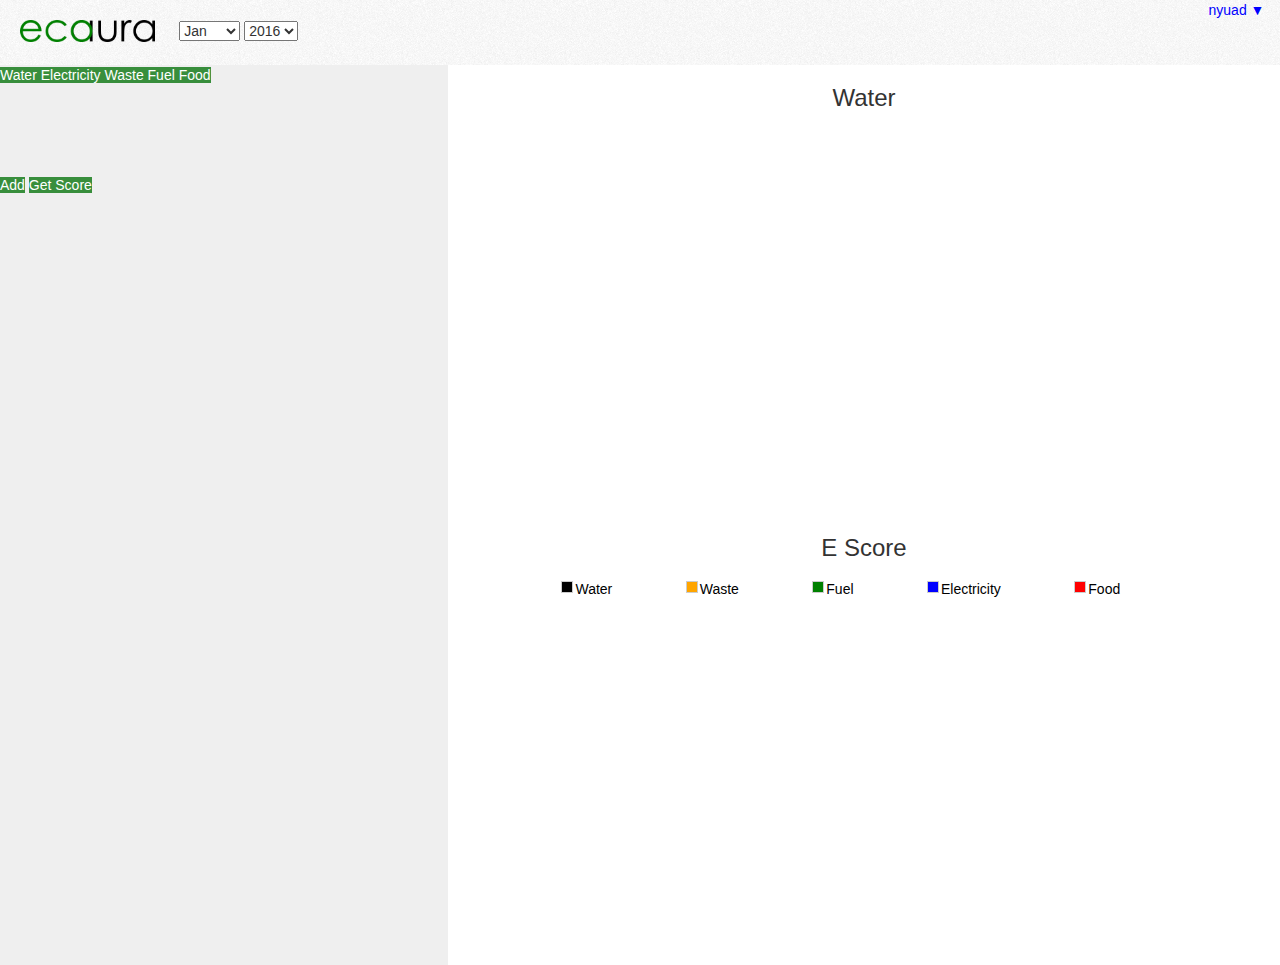
<file: model/index.html>
<!doctype html>
<html>
<style>
path { 
    fill: none;
}

.axis path,
.axis line {
    fill: none;
    stroke: grey;
    stroke-width: 1;
    shape-rendering: crispEdges;
}
</style>
  <head>
    <meta charset="utf-8"/>
    <script src="https://polygit.org/components/webcomponentsjs/webcomponents-lite.min.js"></script>
    <link href="https://polygit.org/components/polymer/polymer.html" rel="import">
<link rel="import" href="https://polygit.org/components/paper-tabs/paper-tabs.html">
<link rel="import" href="https://polygit.org/components/paper-input/paper-input.html">
<link rel="import" href="https://polygit.org/components/paper-button/paper-button.html">

    <script src='https://cdn.firebase.com/js/client/2.3.0/firebase.js'></script>
    <link rel='stylesheet' type='text/css' href='index.css'>
    <link rel="stylesheet" href="http://maxcdn.bootstrapcdn.com/bootstrap/3.3.6/css/bootstrap.min.css">
    <script src="https://ajax.googleapis.com/ajax/libs/jquery/1.12.0/jquery.min.js"></script>
    <script src="http://maxcdn.bootstrapcdn.com/bootstrap/3.3.6/js/bootstrap.min.js"></script>
    <script src="http://d3js.org/d3.v3.min.js"></script>

        <script src='io.js'></script>
    <script src='../TestingLineChart/plot.js'></script>
    <script type="text/javascript" src='../OverViewCharts/overview.js'></script>

    <title>Ecaura</title> 
  </head>
  <body>

<div id="logo">

          <img src="ecauragreen.png" alt="logo" height="25px" >

            <select id='monthInput' >
        <option value=''>Month</option>
        <option selected value='january'>Jan</option>
        <option value='february'>Feb</option>
        <option value='march'>Mar</option>
        <option value='april'>Apr</option>
        <option value='may'>May</option>
        <option value='june'>Jun</option>
        <option value='july'>Jul</option>
        <option value='august'>Aug</option>
        <option value='september'>Sep</option>
        <option value='october'>Oct</option>
        <option value='november'>Nov</option>
        <option value='december'>Dec</option>
        </select> 

        <select id='yearInput'>
        <option value=''>Year</option>
        <option value='2006'>2006</option>
        <option value='2007'>2007</option>
        <option value='2008'>2008</option>
        <option value='2009'>2009</option>
        <option value='2010'>2010</option>
        <option value='2011'>2011</option>
        <option value='2012'>2012</option>
        <option value='2013'>2013</option>
        <option value='2014'>2014</option>
        <option value='2015'>2015</option>
        <option selected value='2016'>2016</option>
        <option value='2017'>2017</option>
        <option value='2018'>2018</option>
        <option value='2019'>2019</option>
        <option value='2020'>2020</option>
        </select> 
        <span id= "user">
         &nbsp;
           <paper-button raised type="submit" > nyuad   &#9660;</paper-button>    
        &nbsp;    &nbsp;       
        </span>
       </div>
        </div>

    <!-- Left Side Form -->
    <div id="ParameterBox">
        <!-- Tab Titles (Parameters) -->
        
        <!-- Logo and Date -->
        


      <paper-tabs id="papertabs" selected="0">
      <paper-tab data-toggle="tab" href="#water" data-id:"water">Water</paper-tab>
         <paper-tab data-toggle="tab" href="#electricity">Electricity</paper-tab>
          <paper-tab data-toggle="tab" href="#waste">Waste</paper-tab>
          <paper-tab data-toggle="tab" href="#fuel">Fuel</paper-tab>
          <paper-tab data-toggle="tab" href="#food">Food</paper-tab></paper-tabs>
        <!-- Content for each tab -->
        <div class="tab-content"> 


            <div id="water" class="tab-pane fade in active">



              
              <p class="ParameterDescription"> 
            <!-- SubContent for each tab -->
           
                <paper-input id='WaterReservoir' label='Water Reservoir (litres/month)'></paper-input><br>
                <paper-input id='GroundWater' label='Ground Water (litres/month)'></paper-input><br>
                <paper-input id='DesalinatedWater' label='Desalinated Water (litres/month)'></paper-input><br>
                <paper-input id='RecycledWater' label='RecycledWater (litres/month)'></paper-input><br>             
              </p>
          </div>
          

            <div id="electricity" class="tab-pane fade">
              <p class="ParameterDescription">
               <!-- SubContent for each tab -->
              <paper-input   id='Nuclear' label='Nuclear (kWh/month)'></paper-input><br>
                <paper-input   id='Solar' label='Solar (kWh/month)'></paper-input><br>
                <paper-input  id='Wind' label='Wind (kWh/month)'></paper-input><br>
                <paper-input   id='HydroElectric' label='HydroElectric (kWh/month)'></paper-input><br>
                <paper-input  id='FossilFuels' label='Fossil Fuels (kWh/month)'></paper-input>
              </p>
            </div>
          


            <div id="waste" class="tab-pane fade">
              <p class="ParameterDescription"> 
          <!-- SubContent for each tab -->

                <paper-input  id='Plastic' label='Plastic (kg/month)'></paper-input><br>
                <paper-input  id='Paper' label='Paper (kg/month)'></paper-input><br>
                <paper-input  id='Glass' label='Glass (kg/month)'></paper-input><br>
                <paper-input  id='Metal' label='Metal (kg/month)'></paper-input><br>
                <paper-input  id='Landfill' label='Landfill (kg/month)'></paper-input></p>
            </div>
          

            <div id="fuel" class="tab-pane fade">
              <p class="ParameterDescription">
            <!-- SubContent for each tab -->
          <paper-input  id='NaturalGas' label='Natural Gas (litres/month)'></paper-input><br>
                <paper-input id='FuelOil' label='Fuel Oil (litres/month)'></paper-input><br>
                <paper-input id='LPG' label='LPG (litres/month)'></paper-input></p>
            </div>
          

            <div id="food" class="tab-pane fade">
              <p class="ParameterDescription">
            <!-- SubContent for each tab -->   
          			<paper-input  id='Beef' placeholder='Amount of Beef (kg/month)'></paper-input><br>
          			<paper-input   id='Chicken' placeholder='Chicken (kg/month)'></paper-input><br>
          			<paper-input  id='Dairy' placeholder='Dairy (kg/month)'></paper-input><br>
          			<paper-input   id='Veggies' placeholder='Veggies (kg/month)'></paper-input><br>
          			<paper-input   id='Fruits' placeholder='Fruits (kg/month)'></paper-input><br>
          			<paper-input   id='Grains' placeholder='Grains (kg/month)'></paper-input></p>
            </div>

 						<paper-button raised class="custom green" id="submitButton"> Add</paper-button>
                       <paper-button raised id="clickMe" class="custom score" type="button" value="score"> Get Score</paper-button>

      </div> 
</div>
    


 <!-- Right Side Panel -->

      <div id="OutputBox">
         <div id="upperwrapper"> 
            <div id="top-title"><h3>Water</h3></div>
            <div id="InputVisualization"></div>
            <div id="overview"></div>
          </div>

          <div id='bottomwrapper'>

          <div id="bottom-title">
            <h3>E Score</h3>
          </div>

          <div id="legenddiv">
        	<ul>
            <li><span class="Water" style="background-color: black;"></span> Water</li>
            <li><span class="Waste" style="background-color: orange;"></span>Waste</li>
            <li><span class="Fuel" style="background-color: green;"></span> Fuel</li>
            <li><span class="Electricity" style="background-color: blue;"></span>Electricity</li>
            <li><span class="Food" style="background-color: red;"></span> Food</li>
          </ul>
          </div>
          <div id="OverallVisualization"></div>
          </div>
      </div>
  
    
    
    <script>
    var firebasepath = "https://ecaura.firebaseIO.com"
    //console.log("Starting request")
    var myDataRef = new Firebase(firebasepath);
    //console.log("Connected")
    // Set the dimensions of the canvas / graph


    // Parse the date / time
    var parseDate = d3.time.format("%Y %B").parse;
          var fields = ["WaterReservoir", "GroundWater", "DesalinatedWater", "RecycledWater", "Nuclear", "Solar", "Wind", "HydroElectric", 
          "FossilFuels", "Plastic", "Paper", "Glass", "Metal", "Landfill", "NaturalGas", "FuelOil", "LPG", "Beef", "Chicken", "Dairy", "Veggies", "Fruits", "Grains"]

    //console.log("About to create listener")

    function clear_fields(fields) {
       for (i in fields) {
            //console.log($("#" + fields[i]))
            $("#" + fields[i]).val('');
          }  
    }

    function get_current_tab() {
        current_graph = $(".iron-selected").attr("href");
        current_graph = current_graph.substring(1, current_graph.length);
        return current_graph;
    }

    function make_recommendations() {
        recommendations = "If you used " + Math.floor(Math.random() * 50) + " percent less electricity, you would save" + Math.floor(Math.random() * 1000000) + "AED. Your score puts you " + Math.floor(Math.random() * 25) + 5 + "percent better than the industry average." 
        return recommendations
    }


    function update_graphs() {
          var str = get_current_tab();
          str = str.toLowerCase().replace(/\b[a-z]/g, function(letter) {
                return letter.toUpperCase();
          });
         $("#top-title h3").html(str);

      current_graph = $(".iron-selected").attr("href")
        current_graph = current_graph.substring(1, current_graph.length);
        //console.log(current_graph)
        ////console.log($(".iron-selected").value);
        //console.log("Change found.")
          //get_feature(firebasepath, "electricity")
        //console.log(d3.select("svg"))
        //d3.select('svg').remove();
        //d3.select('svg').remove();
        //console.log(d3.select("svg"))

        var x1 = get_org(firebasepath, "nyuad")
          //console.log(x1)
          data = x1[current_graph]

        //console.log(data)
        if (data) {
          d3.selectAll("#InputVisualization > *").remove();
          add_series_to_svg(data, parseDate, "#InputVisualization");
        }
        var averages = get_score(firebasepath, "nyuad")
        d3.selectAll("#OverallVisualization > *").remove();
        add_many_series_to_svg(averages, parseDate, "#OverallVisualization")

        // render overview graph
        var feature = get_current_tab()
        var average_data = get_average_series(firebasepath, feature);
        var org_feature = get_org_feature(firebasepath, 'nyuad', feature );
        d3.selectAll("#overview > *").remove();
        append_2col_svg(org_feature, average_data, '#overview', 'nyuad', feature);

    }

    $('#predictionsDiv').html(make_recommendations())

    myDataRef.on('value', function(snapshot) {
        update_graphs()
        // current_graph = $(".iron-selected").attr("href")
        // current_graph = current_graph.substring(1, current_graph.length);
        // //console.log(current_graph)
        // ////console.log($(".iron-selected").value);
        // //console.log("Change found.")
        //   //get_feature(firebasepath, "electricity")
        // //console.log(d3.select("svg"))
        // //d3.select('svg').remove();
        // //d3.select('svg').remove();
        // //console.log(d3.select("svg"))

        // var x1 = get_org(firebasepath, "nyuad")
        //   //console.log(x1)
        //   data = x1[current_graph]

        // //console.log(data)
        // if (data) {
        //   d3.selectAll("#InputVisualization > *").remove();
        //   add_series_to_svg(data, parseDate, "#InputVisualization");
        // }
        // var averages = get_score(firebasepath, "nyuad")
        // d3.selectAll("#OverallVisualization > *").remove();
        // add_many_series_to_svg(averages, parseDate, "#OverallVisualization")
        
        });
      $('#submitButton').on('click', function () {
          d3.select("svg").remove();


          var name = "nyuad"
          var month = $('#monthInput').val();
          var year = $('#yearInput').val();

          var water_ones = ["WaterReservoir", "GroundWater", "DesalinatedWater", "RecycledWater"]
          var electricity_ones = ["Nuclear", "Solar", "Wind", "HydroElectric", "FossilFuels"]
          var waste_ones = ["Plastic", "Paper", "Glass", "Metal", "Landfill"]
          var fuel_ones = ["NaturalGas", "FuelOil", "LPG"]
          var food_ones = ["Beef", "Chicken", "Dairy", "Veggies", "Fruits", "Grains"]

          water_total = 0
          electricity_total = 0
          waste_total = 0
          fuel_total = 0
          food_total = 0
          var newdate = year + " " + month;

          //console.log("Starting the pushes")
          for (i in water_ones) {
            feature = water_ones[i]
            var val = $("#" + feature).val();
            if (val > 0) { 
              d3.select("svg").remove();
              set_date(firebasepath, name, feature, newdate, {date: newdate, value:val});
            }
            water_total = water_total + parseInt(val);
            $("#" + feature).val('');
          }
          if (water_total > 0) {

            //console.log("Added some waters")
            d3.select("svg").remove();
            set_date(firebasepath, name, "water", newdate, {date: newdate, value:water_total} )
            clear_fields(water_ones)

          }



          for (i in electricity_ones) {
            feature = electricity_ones[i]
            ////console.log("#" + feature)
            var val = $("#" + feature).val();
            if (val > 0) { 
              d3.select("svg").remove();
              set_date(firebasepath, name, feature, newdate, {date: newdate, value:val});
            }
            electricity_total = electricity_total + parseInt(val);
            $("#" + feature).val('');
          }
          if (electricity_total > 0) {
            //console.log("Added some electricity")
            d3.select("svg").remove();
            set_date(firebasepath, name, "electricity", newdate, {date: newdate, value:electricity_total} )
            clear_fields(electricity_ones)

          }

          for (i in waste_ones) {
            feature = waste_ones[i]
            var val = $("#" + feature).val();
            if (val > 0) { 
              d3.select("svg").remove();
              set_date(firebasepath, name, feature, newdate, {date: newdate, value:val});
            }
            waste_total = waste_total + parseInt(val);
            $("#" + feature).val('');
          }
          if (waste_total > 0) {
            //console.log("Added some wastes")
            d3.select("svg").remove();
            set_date(firebasepath, name, "waste", newdate, {date: newdate, value:waste_total} )
            clear_fields(waste_ones)

          }

          for (i in fuel_ones) {
            feature = fuel_ones[i]
            var val = $("#" + feature).val();
            if (val > 0) { 
              d3.select("svg").remove();
              set_date(firebasepath, name, feature, newdate, {date: newdate, value:val});
            }
            fuel_total = fuel_total + parseInt(val);
            $("#" + feature).val('');
          }
          if (fuel_total > 0) {
            d3.select("svg").remove();
           //console.log("Added some fuels")

            set_date(firebasepath, name, "fuel", newdate, {date: newdate, value:fuel_total} )
            clear_fields(fuel_ones)

          }

          for (i in food_ones) {
            feature = food_ones[i]
            var val = $("#" + feature).val();
            if (val > 0) { 
              d3.select("svg").remove();
              set_date(firebasepath, name, feature, newdate, {date: newdate, value:val});
            }
            food_total = food_total + parseInt(val);
            $("#" + feature).val('');
          }
          if (food_total > 0) {
            d3.select("svg").remove();
            //console.log("Added some electricity")
            set_date(firebasepath, name, "food", newdate, {date: newdate, value:food_total} )
            clear_fields(food_ones)
          }
          //console.log("Done with the pushes")

        d3.selectAll("#OverallVisualization > *").remove();
        var averages = get_score(firebasepath, name)
        add_many_series_to_svg(averages, parseDate, "#OverallVisualization")

         

      });
      $('#papertabs').on('click', function() {
        //console.log("Tab was clicked!");

          for (i in fields) {
            ////console.log($("#" + fields[i]))
            $("#" + fields[i]).val('');
          }   
          update_graphs()
      });

      function displayChatMessage(name, text) {

        $('<div/>').text(text).prepend($('<em/>').text(name+': ')).appendTo($('#messagesDiv'));
        $('#messagesDiv')[0].scrollTop = $('#messagesDiv')[0].scrollHeight;
      };
    </script>

  </body>
</html>
</file>
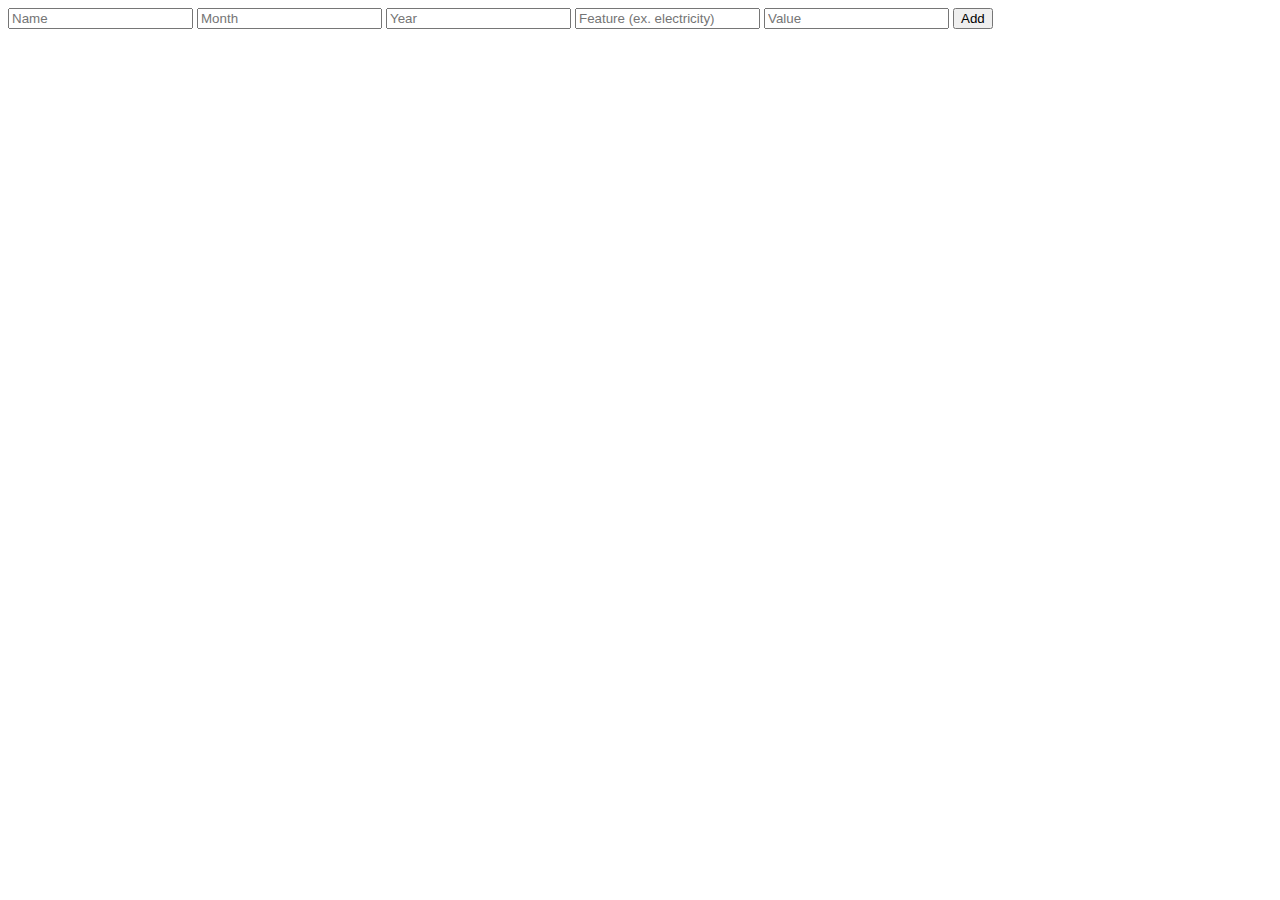
<file: model/test.html>
<!doctype html>
<html>
  <head>
    <script src='https://cdn.firebase.com/js/client/2.3.0/firebase.js'></script>
    <script src='https://ajax.googleapis.com/ajax/libs/jquery/1.11.1/jquery.min.js'></script>
    <script src='io.js'></script>
  </head>
  <body>
    <div id='messagesDiv'></div>
    <input type='text' id='nameInput' placeholder='Name'>
    <input type='text' id='monthInput' placeholder='Month'>
    <input type='text' id='yearInput' placeholder='Year'>
    <input type='text' id='featureInput' placeholder='Feature (ex. electricity)'>
    <input type='text' id='valueInput' placeholder='Value'>
    <input type="submit" value="Add" class="button" id="submitButton"/>
    <script>
    var firebasepath = "https://ecaura.firebaseIO.com"

	  var myDataRef = new Firebase(firebasepath);
	  myDataRef.on('value', function(snapshot) {
	        //get_feature(firebasepath, "electricity")
	        var x = get_org(firebasepath, "nyuad")
	        console.log(x)
	      });
      $('#submitButton').on('click', function () {
          var name = $('#nameInput').val();
          var month = $('#monthInput').val();
          var year = $('#yearInput').val();
          var feature = $('#featureInput').val();
          var val = $('#valueInput').val();

          var newdate = year + " " + month
          set_date(firebasepath, name, feature, newdate, {date: newdate, value:val})
          //add_to_date(firebasepath, newdate, val, feature)
          console.log(get_score(firebasepath, name))
          //console.log(get_average_series(firebasepath, feature))
          $('#featureInput').val('');
          $('#valueInput').val('');  

      });
      
      function displayChatMessage(name, text) {
        $('<div/>').text(text).prepend($('<em/>').text(name+': ')).appendTo($('#messagesDiv'));
        $('#messagesDiv')[0].scrollTop = $('#messagesDiv')[0].scrollHeight;
      };
    </script>
  </body>
</html>
</file>
<file: model/index.css>
#ParameterBox {
    position: relative;
    float: left;
    width: 35%;
    height: 100vh;
    overflow-y: auto;
    display:block;
    background-color: #EFEFEF;
}

#user{
    float: right;
    color: blue;
 
    
}

paper-tabs paper-tab.iron-selected{
    background-color: #1B5E20;
    color: white;
}
paper-tabs{
   
    color:white;
    background-color: #388E3C;
}
paper-input {
padding-left: 15px;
width:65%;
}
    paper-button.green {
background-color:#388E3C;
    color: white;   


     }

         paper-button.score {
background-color:#388E3C;
    color: white;   


     }

#OutputBox {
    position: relative;
    float: right;
    width: 65%;
    height: 100vh;
    background-colotir: white;
}#upperwrapper {
    
    width: 100%;
    overflow: hidden;
    height: 50%;
    
}

#InputVisualization{
    position: relative;
    float: left;
    width: 45%;

    height: 100%;
    border-bottom: 2px dashed #ccc;
    background-color: white;
    overflow-x: hidden;
}

#overview
{
    width: 45%;
    height: 100%;
    float:left;
}
#InputVisualization svg{
    width: 400px;
    display:block;
    margin-left:10px;
    top:100px;
}
#top-title, #bottom-title{
    z-index: 1000;
    display: block;
    margin-left: auto;
    margin-right: auto;
}
#top-title, #bottom-title h3{
    text-align: center;
}


#OverallVisualization {
    position: relative;
    float: right;
    width: 100%;
    height: 40%;

    background-color: white;
}

#OverallVisualization svg{
    width: 600px;
    display:block;
    margin: auto;
}
li {
    display: block;
    color: #000;
    padding: 8px 0 8px 16px;
    vertical-align:middle;
    margin: 0px;
}
#logo img{
margin: 20px;
padding-bottom: 3px;
}
#logo{
    background-color: white;
    width: 100%;
            background-image: url(bk.png);
}


#legenddiv { list-style: none
            height:10%;
            width: 100%;
            }
#legenddiv li { float: left; margin-left: 7%; }
#legenddiv span { border: 1px solid #ccc; float: left; width: 12px; height: 12px; margin: 2px; }
</file>
